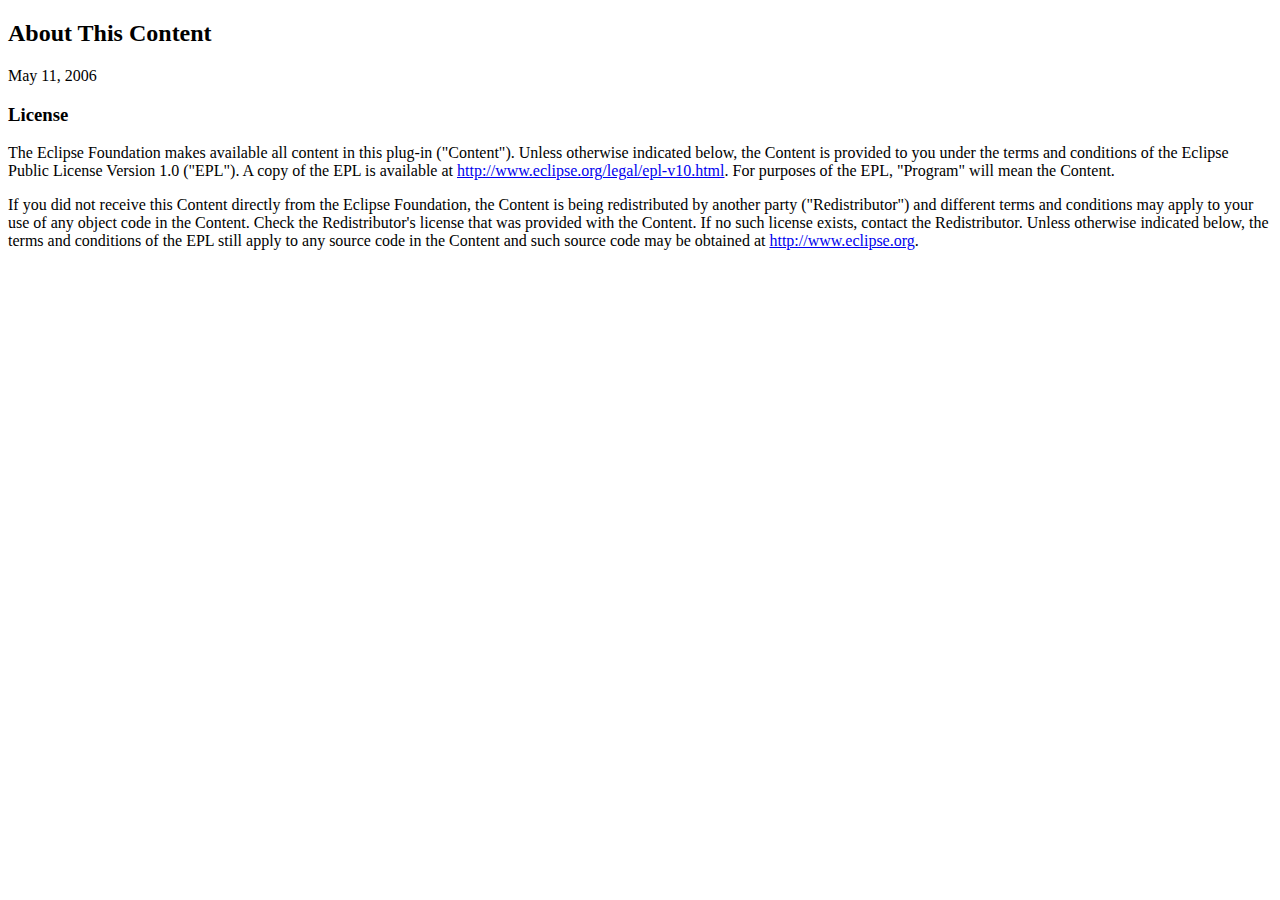
<file: library/eclipse/configuration/org.eclipse.osgi/174/0/.cp/about.html>
<!DOCTYPE html PUBLIC "-//W3C//DTD XHTML 1.0 Strict//EN"
    "http://www.w3.org/TR/xhtml1/DTD/xhtml1-strict.dtd">
<html xmlns="http://www.w3.org/1999/xhtml">
<head>
<meta http-equiv="Content-Type" content="text/html; charset=ISO-8859-1"/>
<title>About</title>
</head>
<body lang="EN-US">
<h2>About This Content</h2>
 
<p>May 11, 2006</p>	
<h3>License</h3>

<p>The Eclipse Foundation makes available all content in this plug-in (&quot;Content&quot;).  Unless otherwise 
indicated below, the Content is provided to you under the terms and conditions of the
Eclipse Public License Version 1.0 (&quot;EPL&quot;).  A copy of the EPL is available 
at <a href="http://www.eclipse.org/legal/epl-v10.html">http://www.eclipse.org/legal/epl-v10.html</a>.
For purposes of the EPL, &quot;Program&quot; will mean the Content.</p>

<p>If you did not receive this Content directly from the Eclipse Foundation, the Content is 
being redistributed by another party (&quot;Redistributor&quot;) and different terms and conditions may
apply to your use of any object code in the Content.  Check the Redistributor's license that was 
provided with the Content.  If no such license exists, contact the Redistributor.  Unless otherwise
indicated below, the terms and conditions of the EPL still apply to any source code in the Content
and such source code may be obtained at <a href="http://www.eclipse.org">http://www.eclipse.org</a>.</p>

</body>
</html>
</file>
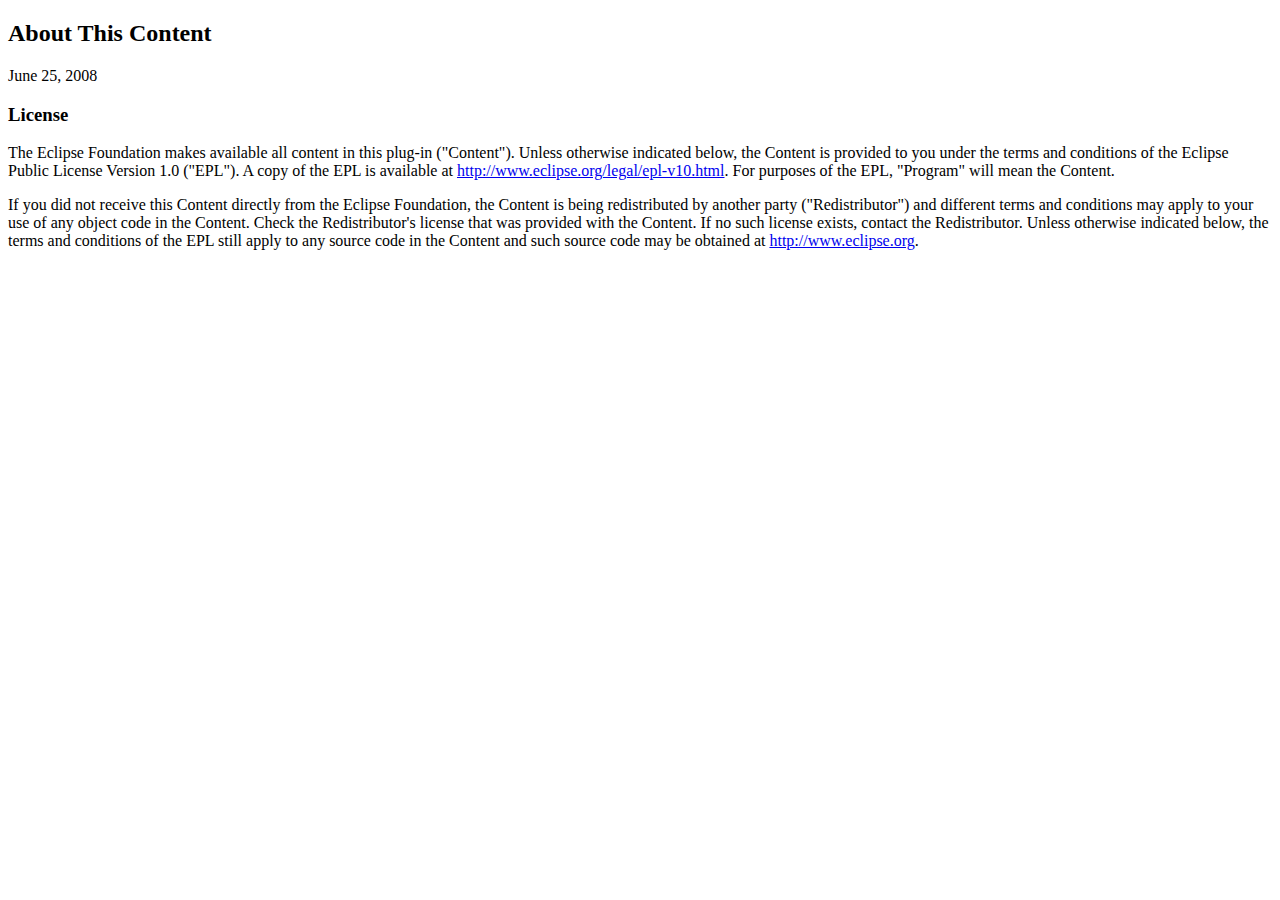
<file: library/eclipse/configuration/org.eclipse.osgi/285/0/.cp/about.html>
<!DOCTYPE HTML PUBLIC "-//W3C//DTD HTML 4.0//EN">
<html>
<head>
<title>About</title>
<meta http-equiv=Content-Type content="text/html; charset=ISO-8859-1">
</head>
<body lang="EN-US">
<h2>About This Content</h2>
 
<p>June 25, 2008</p>	
<h3>License</h3>

<p>The Eclipse Foundation makes available all content in this plug-in (&quot;Content&quot;).  Unless otherwise 
indicated below, the Content is provided to you under the terms and conditions of the
Eclipse Public License Version 1.0 (&quot;EPL&quot;).  A copy of the EPL is available 
at <a href="http://www.eclipse.org/legal/epl-v10.html">http://www.eclipse.org/legal/epl-v10.html</a>.
For purposes of the EPL, &quot;Program&quot; will mean the Content.</p>

<p>If you did not receive this Content directly from the Eclipse Foundation, the Content is 
being redistributed by another party (&quot;Redistributor&quot;) and different terms and conditions may
apply to your use of any object code in the Content.  Check the Redistributor's license that was 
provided with the Content.  If no such license exists, contact the Redistributor.  Unless otherwise
indicated below, the terms and conditions of the EPL still apply to any source code in the Content
and such source code may be obtained at <a href="/">http://www.eclipse.org</a>.</p>

</body>
</html>
</file>
